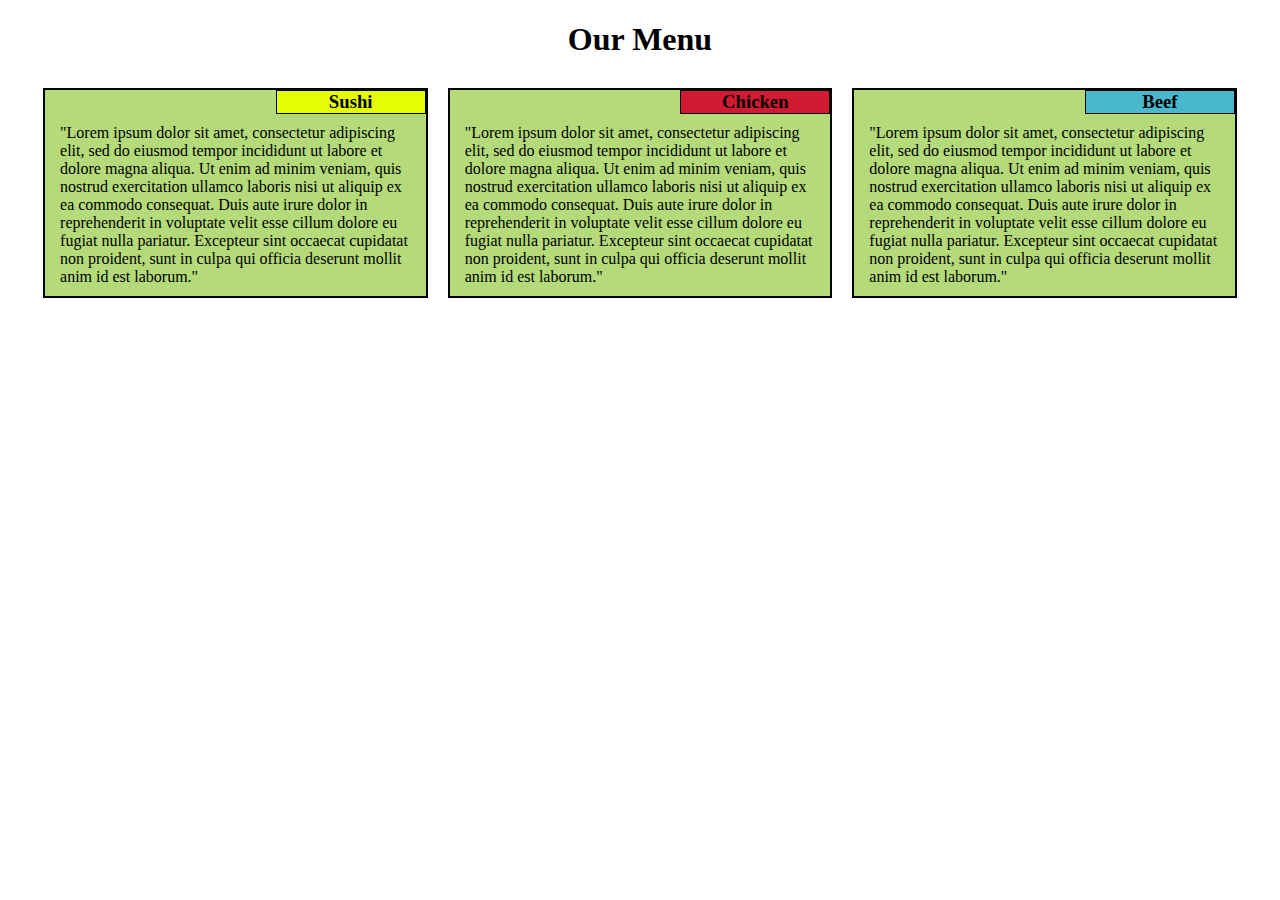
<file: module2_solution/index.html>
<!DOCTYPE html>
<html lang="en">

<head>
    <meta charset="UTF-8">
    <meta name="viewport" content="width=device-width, initial-scale=1.0">
    <title>Document</title>
    <link rel="stylesheet" href="./style.css">
</head>

<body>
    <h1>Our Menu</h1>
    <div class="container">
        <div class="prod-container col-12 col-6 col-4">
            <div class="prod">
                <div class="headline">
                    <h3 class="sushi">Sushi</h3>
                </div>
                <div class="content">"Lorem ipsum dolor sit amet, consectetur adipiscing elit, sed do eiusmod tempor
                    incididunt ut labore et dolore magna aliqua.
                    Ut enim ad minim veniam, quis nostrud exercitation ullamco laboris nisi ut aliquip ex ea commodo
                    consequat. Duis aute irure dolor in reprehenderit in voluptate velit esse cillum dolore eu fugiat
                    nulla pariatur.
                    Excepteur sint occaecat cupidatat non proident, sunt in culpa qui officia deserunt mollit anim id
                    est laborum."
                </div>
            </div>
        </div>
        <div class="prod-container col-12 col-6 col-4">
            <div class="prod">
                <div class="headline">
                    <h3 class="chicken">Chicken</h3>
                </div>
                <div class="content">"Lorem ipsum dolor sit amet, consectetur adipiscing elit, sed do eiusmod tempor
                    incididunt ut labore et dolore magna aliqua.
                    Ut enim ad minim veniam, quis nostrud exercitation ullamco laboris nisi ut aliquip ex ea commodo
                    consequat. Duis aute irure dolor in reprehenderit in voluptate velit esse cillum dolore eu fugiat
                    nulla pariatur.
                    Excepteur sint occaecat cupidatat non proident, sunt in culpa qui officia deserunt mollit anim id
                    est laborum."
                </div>
            </div>
        </div>
        <div class="prod-container col-12 col-lg-12 col-4">
            <div class="prod">
                <div class="headline">
                    <h3 class="beef">Beef</h3>
                </div>
                <div class="content">"Lorem ipsum dolor sit amet, consectetur adipiscing elit, sed do eiusmod tempor
                    incididunt ut labore et dolore magna aliqua.
                    Ut enim ad minim veniam, quis nostrud exercitation ullamco laboris nisi ut aliquip ex ea commodo
                    consequat. Duis aute irure dolor in reprehenderit in voluptate velit esse cillum dolore eu fugiat
                    nulla pariatur.
                    Excepteur sint occaecat cupidatat non proident, sunt in culpa qui officia deserunt mollit anim id
                    est laborum."
                </div>
            </div>
        </div>
    </div>

</body>

</html>
</file>
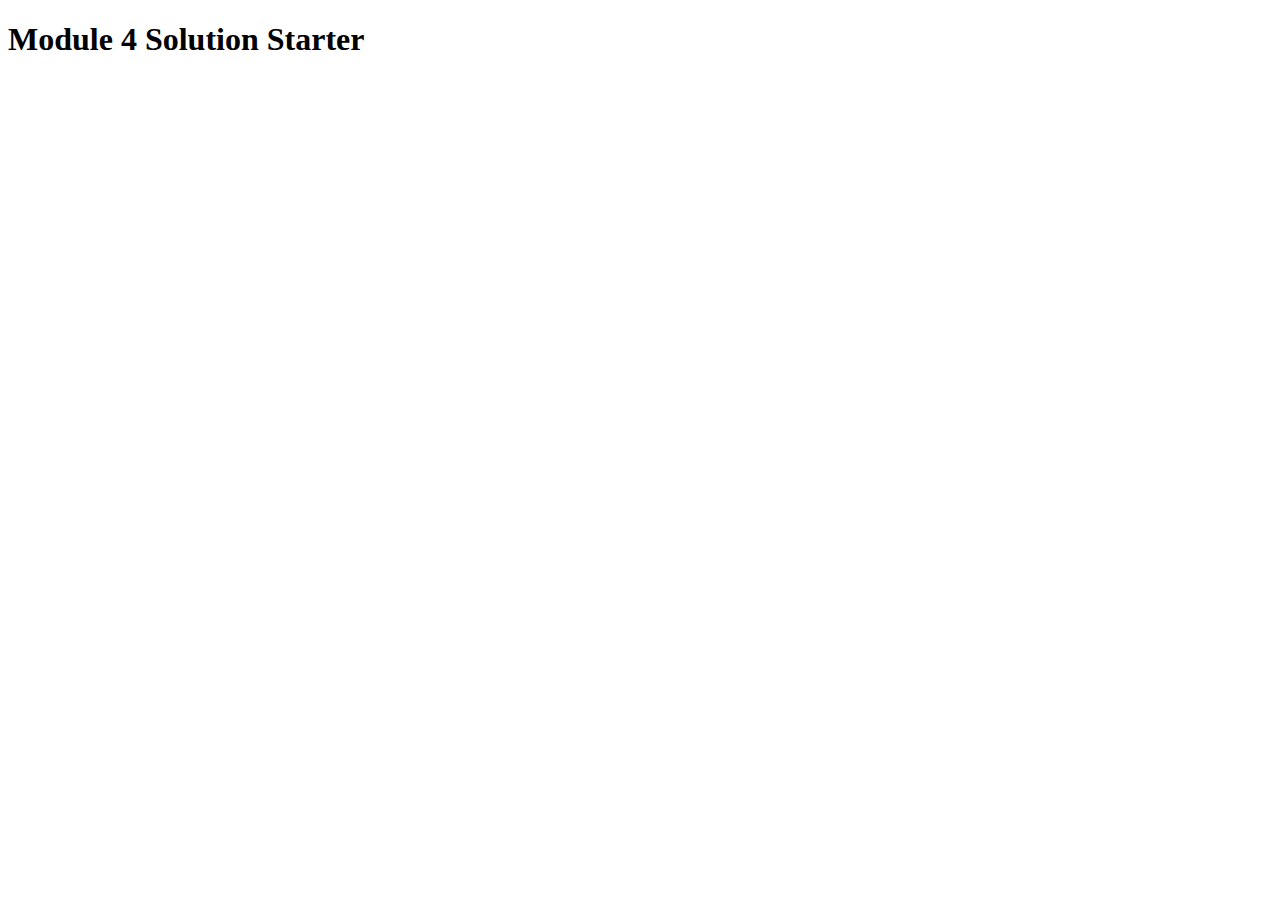
<file: module4_solution/index.html>
<!DOCTYPE html>
<html>
<head>
  <meta charset="utf-8">
  <title>Module 4 Solution Starter</title>
  <script>
    var names = []; // DO NOT REMOVE
  </script>
  <script src="SpeakHello.js"></script>
  <script src="SpeakGoodBye.js"></script>
  <script src="script.js"></script>
</head>
<body>
  <h1>Module 4 Solution Starter</h1>
</body>
</html>
</file>
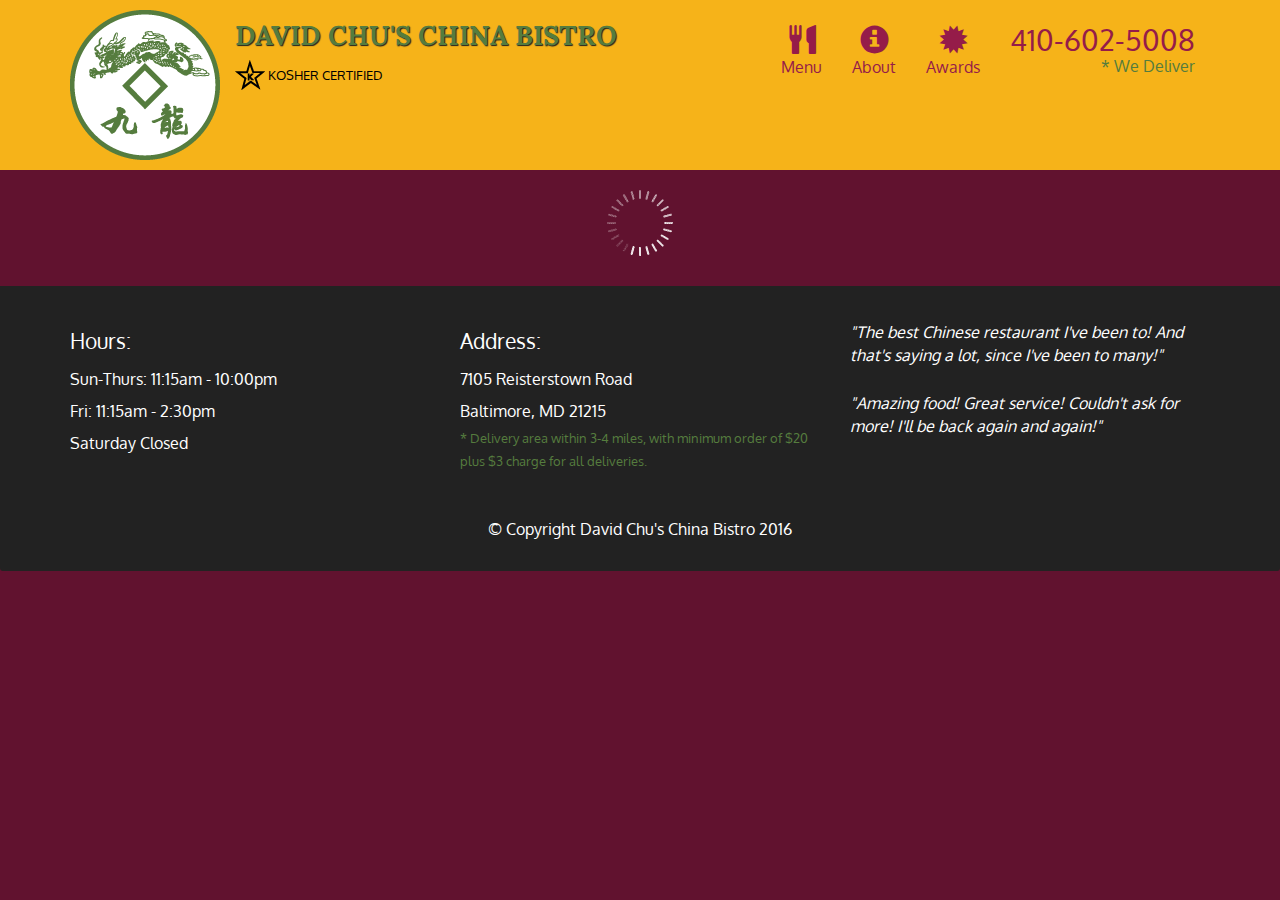
<file: module5_solution/index.html>
<!doctype html>
<html lang="en">
  <head>
    <meta charset="utf-8">
    <meta http-equiv="X-UA-Compatible" content="IE=edge">
    <meta name="viewport" content="width=device-width, initial-scale=1">
    <title>David Chu's China Bistro</title>
    <link rel="stylesheet" href="css/bootstrap.min.css">
    <link rel="stylesheet" href="css/styles.css">
    <link href='https://fonts.googleapis.com/css?family=Oxygen:400,300,700' rel='stylesheet' type='text/css'>
    <link href='https://fonts.googleapis.com/css?family=Lora' rel='stylesheet' type='text/css'>
  </head>
<body>
  <header>
    <nav id="header-nav" class="navbar navbar-default">
      <div class="container">
        <div class="navbar-header">
          <a href="index.html" class="pull-left visible-md visible-lg">
            <div id="logo-img" alt="Logo image"></div>
          </a>

          <div class="navbar-brand">
            <a href="index.html"><h1>David Chu's China Bistro</h1></a>
            <p>
              <img src="images/star-k-logo.png" alt="Kosher certification">
              <span>Kosher Certified</span>
            </p>
          </div>

          <button id="navbarToggle" type="button" class="navbar-toggle collapsed" data-toggle="collapse" data-target="#collapsable-nav" aria-expanded="false">
            <span class="sr-only">Toggle navigation</span>
            <span class="icon-bar"></span>
            <span class="icon-bar"></span>
            <span class="icon-bar"></span>
          </button>
        </div>
        
        <div id="collapsable-nav" class="collapse navbar-collapse">
           <ul id="nav-list" class="nav navbar-nav navbar-right">
            <li id="navHomeButton" class="visible-xs active">
              <a href="index.html">
                <span class="glyphicon glyphicon-home"></span> Home</a>
            </li>
            <li id="navMenuButton">
              <a href="#" onclick="$dc.loadMenuCategories();">
                <span class="glyphicon glyphicon-cutlery"></span><br class="hidden-xs"> Menu</a>
            </li>
            <li>
              <a href="#">
                <span class="glyphicon glyphicon-info-sign"></span><br class="hidden-xs"> About</a>
            </li>
            <li>
              <a href="#">
                <span class="glyphicon glyphicon-certificate"></span><br class="hidden-xs"> Awards</a>
            </li>
            <li id="phone" class="hidden-xs">
              <a href="tel:410-602-5008">
                <span>410-602-5008</span></a><div>* We Deliver</div>
            </li>
          </ul><!-- #nav-list -->
        </div><!-- .collapse .navbar-collapse -->
      </div><!-- .container -->
    </nav><!-- #header-nav -->
  </header>

  <div id="call-btn" class="visible-xs">
    <a class="btn" href="tel:410-602-5008">
    <span class="glyphicon glyphicon-earphone"></span>
    410-602-5008
    </a>
  </div>
  <div id="xs-deliver" class="text-center visible-xs">* We Deliver</div>

  <div id="main-content" class="container"></div>

  <footer class="panel-footer">
    <div class="container">
      <div class="row">
        <section id="hours" class="col-sm-4">
          <span>Hours:</span><br>
          Sun-Thurs: 11:15am - 10:00pm<br>
          Fri: 11:15am - 2:30pm<br>
          Saturday Closed
          <hr class="visible-xs">
        </section>
        <section id="address" class="col-sm-4">
          <span>Address:</span><br>
          7105 Reisterstown Road<br>
          Baltimore, MD 21215
          <p>* Delivery area within 3-4 miles, with minimum order of $20 plus $3 charge for all deliveries.</p>
          <hr class="visible-xs">
        </section>
        <section id="testimonials" class="col-sm-4">
          <p>"The best Chinese restaurant I've been to! And that's saying a lot, since I've been to many!"</p>
          <p>"Amazing food! Great service! Couldn't ask for more! I'll be back again and again!"</p>
        </section>
      </div>
      <div class="text-center">&copy; Copyright David Chu's China Bistro 2016</div>
    </div>
  </footer>

  <!-- jQuery (Bootstrap JS plugins depend on it) -->
  <script src="js/jquery-2.1.4.min.js"></script>
  <script src="js/bootstrap.min.js"></script>
  <script src="js/ajax-utils.js"></script>
  <script src="js/script.js"></script>
</body>
</html>
</file>
<file: module2_solution/style.css>
html {
    box-sizing: border-box;
}

* {
    box-sizing: inherit;
}

h1 {
    text-align: center;
    margin-bottom: 20px;
}

.container {
    width: 100%;
    padding-right: 25px;
    padding-left: 25px;
    margin-right: auto;
    margin-left: auto;
    display: flex;
    flex-wrap: wrap;
    justify-content: center;
}

.prod-container {
    padding: 10px;
}

.prod {
    display: flex;
    flex-direction: column;
    border: 2px solid;
    background-color: rgb(180, 218, 121);
}

.headline {
    width: 150px;
    align-self: flex-end;
}

h3 {
    margin: 0;
    border: 1px solid;
    text-align: center;
}

.sushi {
    background-color: rgb(228, 253, 4);
}

.chicken {
    background-color: rgb(211, 26, 51);
}

.beef {
    background-color: rgba(37, 171, 233, 0.74);
}

.content {
    padding: 10px 15px;
}

@media (max-width: 767px) {
    .col-12 {
        width: 100%;
    }
}

@media (min-width: 768px) and (max-width: 991px) {
    .col-6 {
        width: 50%;
    }

    .col-lg-12 {
        width: 100%;
    }
}

@media (min-width: 992px) {
    .col-4 {
        width: 33.33%;
    }
}
</file>
<file: module5_solution/css/styles.css>
body {
  font-size: 16px;
  color: #fff;
  background-color: #61122f;
  font-family: 'Oxygen', sans-serif;
}

/** HEADER **/
#header-nav {
  background-color: #f6b319;
  border-radius: 0;
  border: 0;
}

#logo-img {
  background: url('../images/restaurant-logo_large.png') no-repeat;
  width: 150px;
  height: 150px;
  margin: 10px 15px 10px 0;
}

.navbar-brand {
  padding-top: 25px;
}
.navbar-brand h1 { /* Restaurant name */
  font-family: 'Lora', serif;
  color: #557c3e;
  font-size: 1.5em;
  text-transform: uppercase;
  font-weight: bold;
  text-shadow: 1px 1px 1px #222;
  margin-top: 0;
  margin-bottom: 0;
  line-height: .75;
}
.navbar-brand a:hover, .navbar-brand a:focus {
  text-decoration: none;
}
.navbar-brand p { /* Kosher cert */
  color: #000;
  text-transform: uppercase;
  font-size: .7em;
  margin-top: 15px;
}
.navbar-brand p span { /* Star-K */
  vertical-align: middle;
}

#nav-list {
  margin-top: 10px;
}
#nav-list a {
  color: #951C49;
  text-align: center;
}
#nav-list a:hover {
  background: #E7E7E7;
}
#nav-list a span {
  font-size: 1.8em;
}

#phone {
  margin-top: 5px;
}
#phone a { /* Phone number */
  text-align: right;
  padding-bottom: 0;
}
#phone div { /* We Deliver */
  color: #557c3e;
  text-align: right;
  padding-right: 15px;
}

.navbar-header button.navbar-toggle, .navbar-header .icon-bar {
  border: 1px solid #61122f;
}
.navbar-header button.navbar-toggle {
  clear: both;
  margin-top: -30px;
}
/* END HEADER */

/* FOOTER */
.panel-footer {
  margin-top: 30px;
  padding-top: 35px;
  padding-bottom: 30px;
  background-color: #222;
  border-top: 0;
}
.panel-footer div.row {
  margin-bottom: 35px;
}
#hours, #address {
  line-height: 2;
}
#hours > span, #address > span {
  font-size: 1.3em;
}
#address p {
  color: #557c3e;
  font-size: .8em;
  line-height: 1.8;
}
#testimonials {
  font-style: italic;
}
#testimonials p:nth-child(2) {
  margin-top: 25px;
}
/* END FOOTER */



/* HOME PAGE */
.container .jumbotron {
  box-shadow: 0 0 50px #3F0C1F;
  border: 2px solid #3F0C1F;
}

#menu-tile, #specials-tile, #map-tile {
  height: 250px;
  width: 100%;
  margin-bottom: 15px;
  position: relative;
  border: 2px solid #3F0C1F;
  overflow: hidden;
}
#menu-tile:hover, #specials-tile:hover, #map-tile:hover {
  box-shadow: 0 1px 5px 1px #cccccc;
}
#menu-tile {
  background: url('../images/menu-tile.jpg') no-repeat;
  background-position: center;
}
#specials-tile {
  background: url('../images/specials-tile.jpg') no-repeat;
  background-position: center;
}
#menu-tile span, #specials-tile span, #map-tile span {
  position: absolute;
  bottom: 0;
  right: 0;
  width: 100%;
  text-align: center;
  font-size: 1.6em;
  text-transform: uppercase;
  background-color: #000;
  color: #fff;
  opacity: .8;
}
/* END HOME PAGE */

/* MENU CATEGORIES PAGE */
.category-tile { 
  position: relative;
  border: 2px solid #3F0C1F;
  overflow: hidden;
  width: 200px;
  height: 200px;
  margin: 0 auto 15px;
}
.category-tile span {
  position: absolute;
  bottom: 0;
  right: 0;
  width: 100%;
  text-align: center;
  font-size: 1.2em;
  text-transform: uppercase;
  background-color: #000;
  color: #fff;
  opacity: .8;
}
.category-tile:hover {
  box-shadow: 0 1px 5px 1px #cccccc;
}

#menu-categories-title + div {
  margin-bottom: 50px;
}
/* END MENU CATEGORIES PAGE */

/* SINGLE CATEGORY PAGE */
.menu-item-tile {
  margin-bottom: 25px;
}
.menu-item-tile hr {
  width: 80%;
}
.menu-item-tile .menu-item-price {
  font-size: 1.1em;
  text-align: right;
  margin-top: -15px;
  margin-right: -15px;
}
.menu-item-tile .menu-item-price span {
  font-size: .6em;
}
.menu-item-photo {
  position: relative;
  border: 2px solid #3F0C1F; 
  overflow: hidden;
  padding: 0;
  margin-right: -15px;
  margin-left: auto;
  margin-bottom: 20px;
  max-width: 250px;
}
.menu-item-photo div {
  position: absolute;
  bottom: 0;
  right: 0;
  width: 80px;
  background-color: #557c3e;
  text-align: center;
}
.menu-item-description {
  padding-right: 30px;
}
h3.menu-item-title {
  margin: 0 0 10px;
}
.menu-item-details {
  font-size: .9em;
  font-style: italic;
}
/* END SINGLE CATEGORY PAGE */


/********** Large devices only **********/
@media (min-width: 1200px) {
  .container .jumbotron {
    background: url('../images/jumbotron_1200.jpg') no-repeat;
    height: 675px;
  }
}

/********** Medium devices only **********/
@media (min-width: 992px) and (max-width: 1199px) {
  /* Header */
  #logo-img {
    background: url('../images/restaurant-logo_medium.png') no-repeat;
    width: 100px;
    height: 100px;
    margin: 5px 5px 5px 0;
  }
  /* End Header */

  /* Home Page */
  .container .jumbotron {
    background: url('../images/jumbotron_992.jpg') no-repeat;
    height: 558px;
  }
  /* End Home Page */
}

/********** Small devices only **********/
@media (min-width: 768px) and (max-width: 991px) {
  /* Home Page */
  .container .jumbotron {
    background: url('../images/jumbotron_768.jpg') no-repeat;
    height: 432px;
  }
  /* End Home Page */
}

/********** Extra small devices only **********/
@media (max-width: 767px) {
  /* Header */
  .navbar-brand {
    padding-top: 10px;
    height: 80px;
  }
  .navbar-brand h1 { /* Restaurant name */
    padding-top: 10px;
    font-size: 5vw; /* 1vw = 1% of viewport width */
  }
  .navbar-brand p { /* Kosher cert */
    font-size: .6em;
    margin-top: 12px;
  }
  .navbar-brand p img { /* Star-K */
    height: 20px;
  }

  #collapsable-nav a { /* Collapsed nav menu text */
    font-size: 1.2em;
  }
  #collapsable-nav a span { /* Collapsed nav menu glyph */
    font-size: 1em;
    margin-right: 5px;
  }

  #call-btn > a {
    font-size: 1.5em;
    display: block;
    margin: 0 20px;
    padding: 10px;
    border: 2px solid #fff;
    background-color: #f6b319;
    color: #951c49;
  }
  #xs-deliver {
    margin-top: 5px;
    font-size: .7em;
    letter-spacing: .1em;
    text-transform: uppercase;
  }
  /* End Header */

  /* Footer */
  .panel-footer section {
    margin-bottom: 30px;
    text-align: center;
  }
  .panel-footer section:nth-child(3) {
    margin-bottom: 0; /* margin already exists on the whole row */
  }
  .panel-footer section hr {
    width: 50%;
  }
  /* End Footer */

  /* Home Page */
  .container .jumbotron {
    margin-top: 30px;
    padding: 0;
  }
  #menu-tile, #specials-tile {
    width: 360px;
    margin: 0 auto 15px;
  }

  .menu-item-photo {
    margin-right: auto;
  }
  .menu-item-tile .menu-item-price {
    text-align: center;
  }
  .menu-item-description {
    text-align: center;;
  }
}


/********** Super extra small devices Only :-) (e.g., iPhone 4) **********/
@media (max-width: 479px) {
  /* Header */
  .navbar-brand h1 { /* Restaurant name */
    padding-top: 5px;
    font-size: 6vw;
  }
  /* End Header */
  
  /* Home page */
  #menu-tile, #specials-tile {
    width: 280px;
    margin: 0 auto 15px;
  }

  .col-xxs-12 {
    position: relative;
    min-height: 1px;
    padding-right: 15px;
    padding-left: 15px;
    float: left;
    width: 100%;
  }
}
</file>
